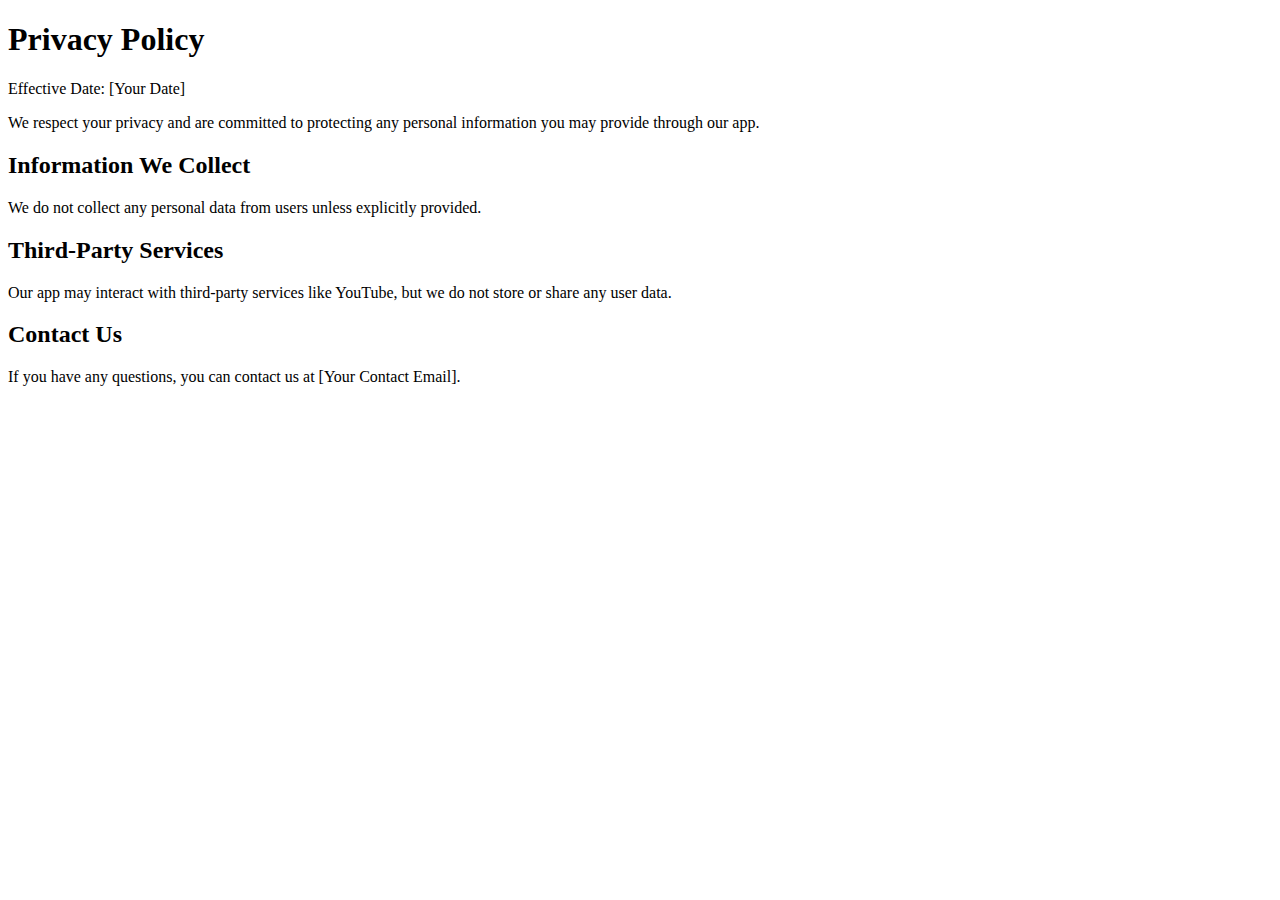
<file: privacy-policy.html>
<!-- privacy-policy.html -->
<!DOCTYPE html>
<html lang="en">
<head>
    <meta charset="UTF-8">
    <meta name="viewport" content="width=device-width, initial-scale=1.0">
    <title>Privacy Policy</title>
</head>
<body>
    <h1>Privacy Policy</h1>
    <p>Effective Date: [Your Date]</p>
    <p>We respect your privacy and are committed to protecting any personal information you may provide through our app.</p>
    <h2>Information We Collect</h2>
    <p>We do not collect any personal data from users unless explicitly provided.</p>
    <h2>Third-Party Services</h2>
    <p>Our app may interact with third-party services like YouTube, but we do not store or share any user data.</p>
    <h2>Contact Us</h2>
    <p>If you have any questions, you can contact us at [Your Contact Email].</p>
</body>
</html>
</file>
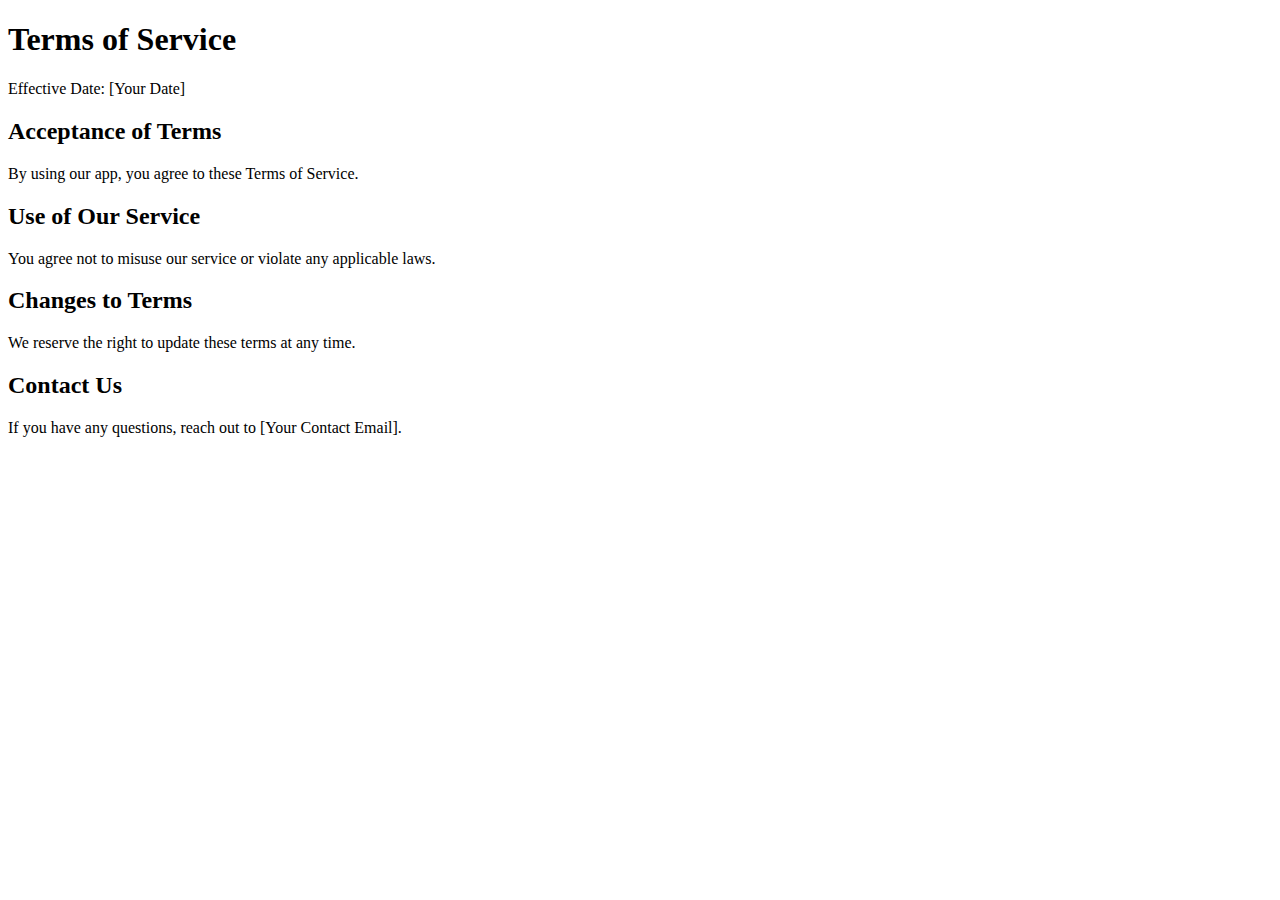
<file: terms-of-service.html>
<!DOCTYPE html>
<html lang="en">
<head>
    <meta charset="UTF-8">
    <meta name="viewport" content="width=device-width, initial-scale=1.0">
    <title>Terms of Service</title>
</head>
<body>
    <h1>Terms of Service</h1>
    <p>Effective Date: [Your Date]</p>
    <h2>Acceptance of Terms</h2>
    <p>By using our app, you agree to these Terms of Service.</p>
    <h2>Use of Our Service</h2>
    <p>You agree not to misuse our service or violate any applicable laws.</p>
    <h2>Changes to Terms</h2>
    <p>We reserve the right to update these terms at any time.</p>
    <h2>Contact Us</h2>
    <p>If you have any questions, reach out to [Your Contact Email].</p>
</body>
</html>
</file>
